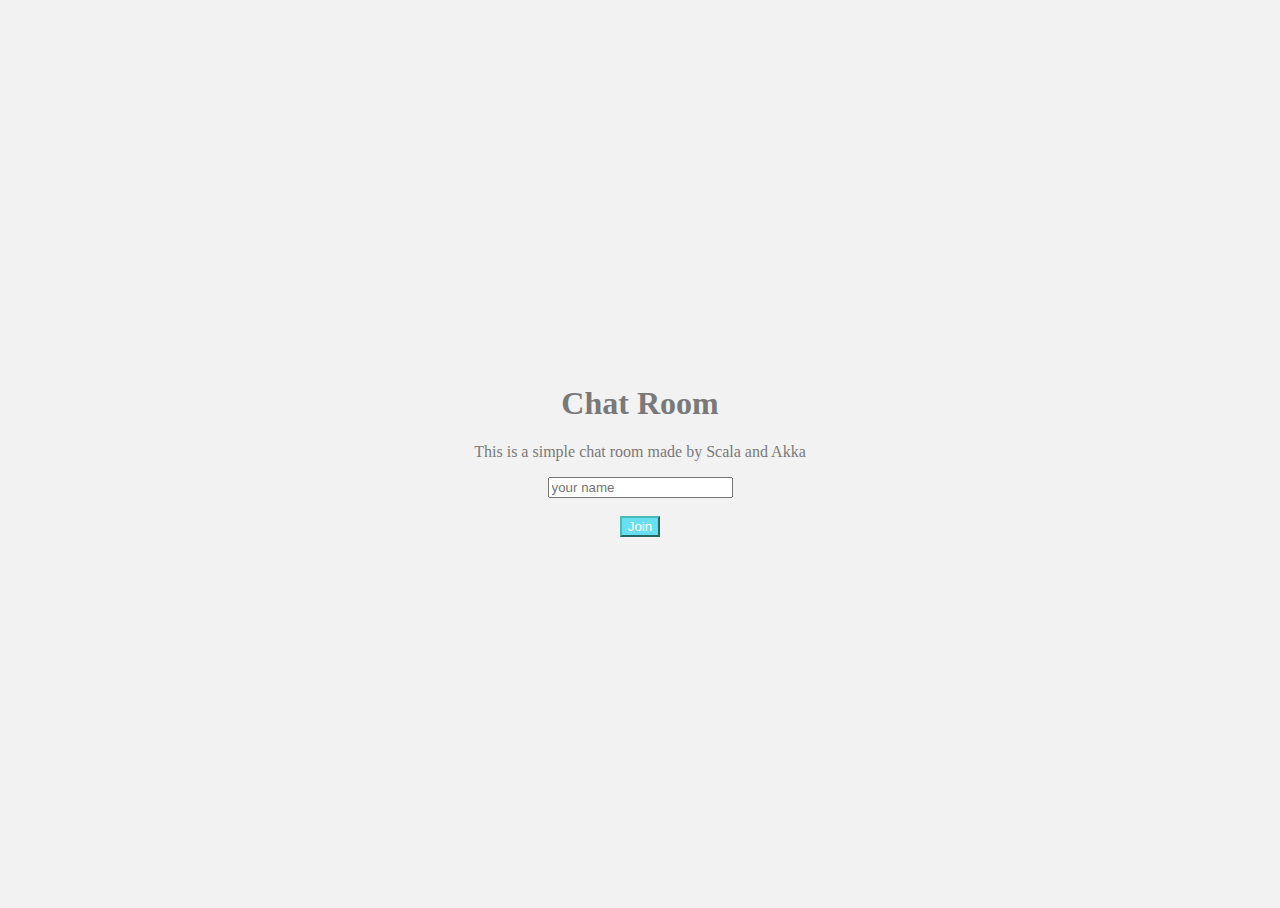
<file: src/main/resources/web/index.html>
<!DOCTYPE html>
<html lang="en">
<head>
    <meta charset="utf-8">
    <meta name="description" content="Chat Room">
    <meta name="author" content="PhyreTsai">
    <title>Akka-Chatroom</title>
    <link rel="stylesheet" href="https://maxcdn.bootstrapcdn.com/bootstrap/3.3.6/css/bootstrap.min.css" integrity="sha384-1q8mTJOASx8j1Au+a5WDVnPi2lkFfwwEAa8hDDdjZlpLegxhjVME1fgjWPGmkzs7" crossorigin="anonymous">
    <link href="css/main.css" rel="stylesheet">
</head>
<body>
<div class="site-wrapper">
    <div class="site-wrapper-inner">
        <div class="cover-container">
            <div class="inner cover">
                <h1 class="cover-heading">Chat Room</h1>
                <p class="lead">This is a simple chat room made by Scala and Akka</p>
                <p class="lead">
                <form action="chatroom.html" method="get">
                    <input type="text" name="name" class="form-control" value="" placeholder="your name" require/>
                    <div>&nbsp;</div>
                    <button class="btn btn-theme btn-block">Join</button>
                </form>
                </p>
            </div>
        </div>
    </div>
</div>
<script src="https://ajax.googleapis.com/ajax/libs/jquery/1.11.3/jquery.min.js"></script>
</body>
</html>
</file>
<file: src/main/resources/web/css/main.css>
/*
 * Globals
 */

/* Links */
a,
a:focus,
a:hover {
  color: #fff;
}

/* Custom default button */
.btn-default,
.btn-default:hover,
.btn-default:focus {
  color: #333;
  text-shadow: none; /* Prevent inheritence from `body` */
  background-color: #fff;
  border: 1px solid #fff;
}


/*
 * Base structure
 */

html,
body {
  height: 100%;
  background-color: #f2f2f2;
}
body {
  color: #797979;
  text-align: center;
}

/* Extra markup and styles for table-esque vertical and horizontal centering */
.site-wrapper {
  display: table;
  width: 100%;
  height: 100%; /* For at least Firefox */
  min-height: 100%;
}
.site-wrapper-inner {
  display: table-cell;
  vertical-align: top;
}
.cover-container {
  margin-right: auto;
  margin-left: auto;
}

/* Padding for spacing */
.inner {
  padding: 30px;
}


/*
 * Header
 */
.masthead-brand {
  margin-top: 10px;
  margin-bottom: 10px;
}

.masthead-nav > li {
  display: inline-block;
}
.masthead-nav > li + li {
  margin-left: 20px;
}
.masthead-nav > li > a {
  padding-right: 0;
  padding-left: 0;
  font-size: 16px;
  font-weight: bold;
  color: #fff; /* IE8 proofing */
  color: rgba(255,255,255,.75);
  border-bottom: 2px solid transparent;
}
.masthead-nav > li > a:hover,
.masthead-nav > li > a:focus {
  background-color: transparent;
  border-bottom-color: #a9a9a9;
  border-bottom-color: rgba(255,255,255,.25);
}
.masthead-nav > .active > a,
.masthead-nav > .active > a:hover,
.masthead-nav > .active > a:focus {
  color: #fff;
  border-bottom-color: #fff;
}

@media (min-width: 768px) {
  .masthead-brand {
    float: left;
  }
  .masthead-nav {
    float: right;
  }
}


/*
 * Cover
 */

.cover {
  padding: 0 20px;
}
.cover .btn-lg {
  padding: 10px 20px;
  font-weight: bold;
}


/*
 * Footer
 */

.mastfoot {
  color: #999; /* IE8 proofing */
  color: rgba(255,255,255,.5);
}

/*
 * Button
 */
.btn-theme
{
	background-color: #68dff0;
	border-color: #48bcb4;
	color: #fff;
}
.btn-theme.active,.btn-theme:active,.btn-theme:focus,.btn-theme:hover,.open .dropdown-toggle.btn-theme
{
	background-color: #48bcb4;
	border-color: #48bcb4;
	color: #fff;
}

/*
 * Affix and center
 */

@media (min-width: 768px) {
  /* Pull out the header and footer */
  .masthead {
    position: fixed;
    top: 0;
  }
  .mastfoot {
    position: fixed;
    bottom: 0;
  }
  /* Start the vertical centering */
  .site-wrapper-inner {
    vertical-align: middle;
  }
  /* Handle the widths */
  .masthead,
  .mastfoot,
  .cover-container {
    width: 100%; /* Must be percentage or pixels for horizontal alignment */
  }
}

@media (min-width: 992px) {
  .masthead,
  .mastfoot,
  .cover-container {
    width: 400px;
  }
}
</file>
